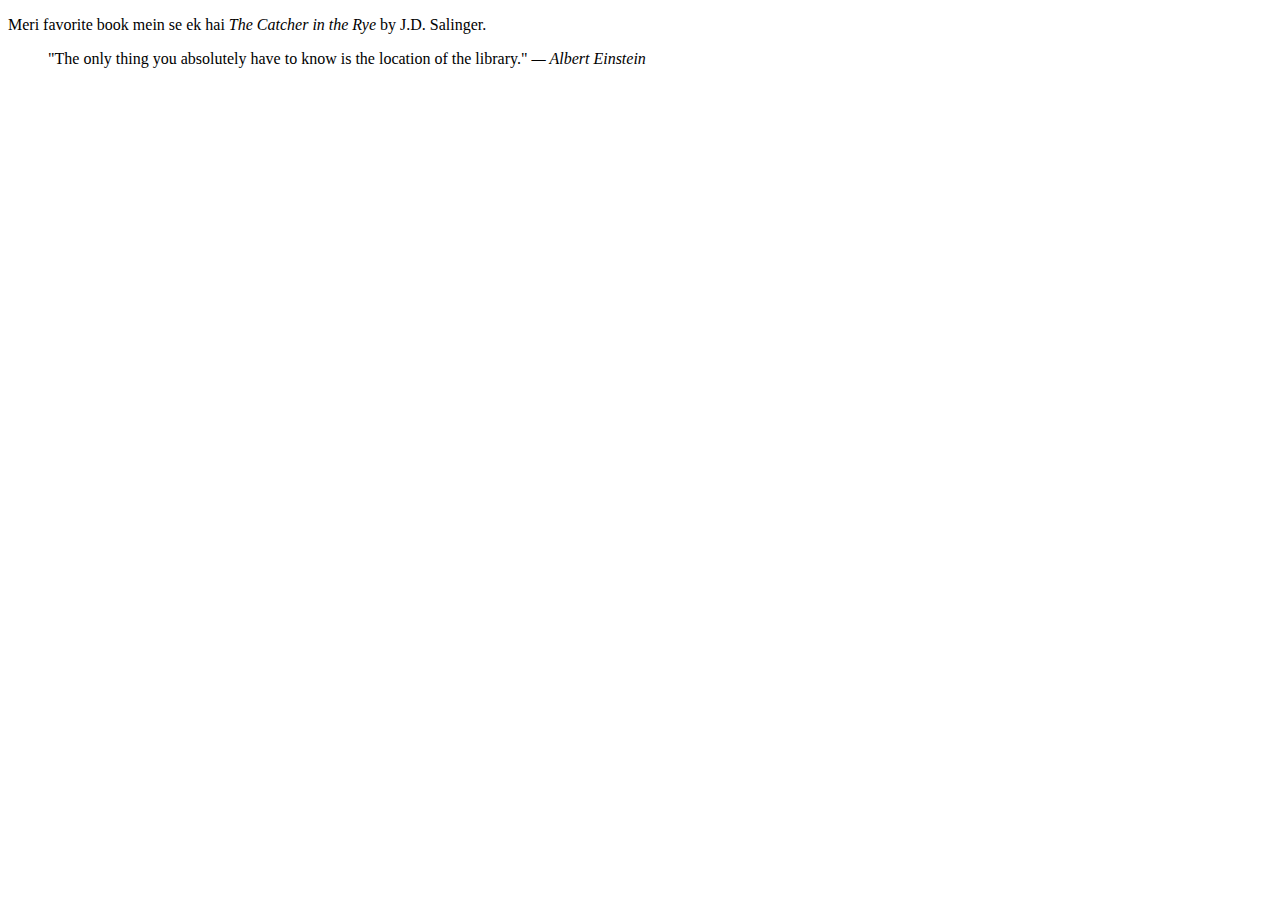
<file: psclone/assets/index.html>
<!DOCTYPE html>
<html lang="en">
<head>
    <meta charset="UTF-8">
    <meta name="viewport" content="width=device-width, initial-scale=1.0">
    <title>Document</title>
</head>
<body>
    
    <p>Meri favorite book mein se ek hai <cite>The Catcher in the Rye</cite> by J.D. Salinger.</p>

<blockquote>
    "The only thing you absolutely have to know is the location of the library."
    <cite>— Albert Einstein</cite>
</blockquote>
    
</body>
</html>
</file>
